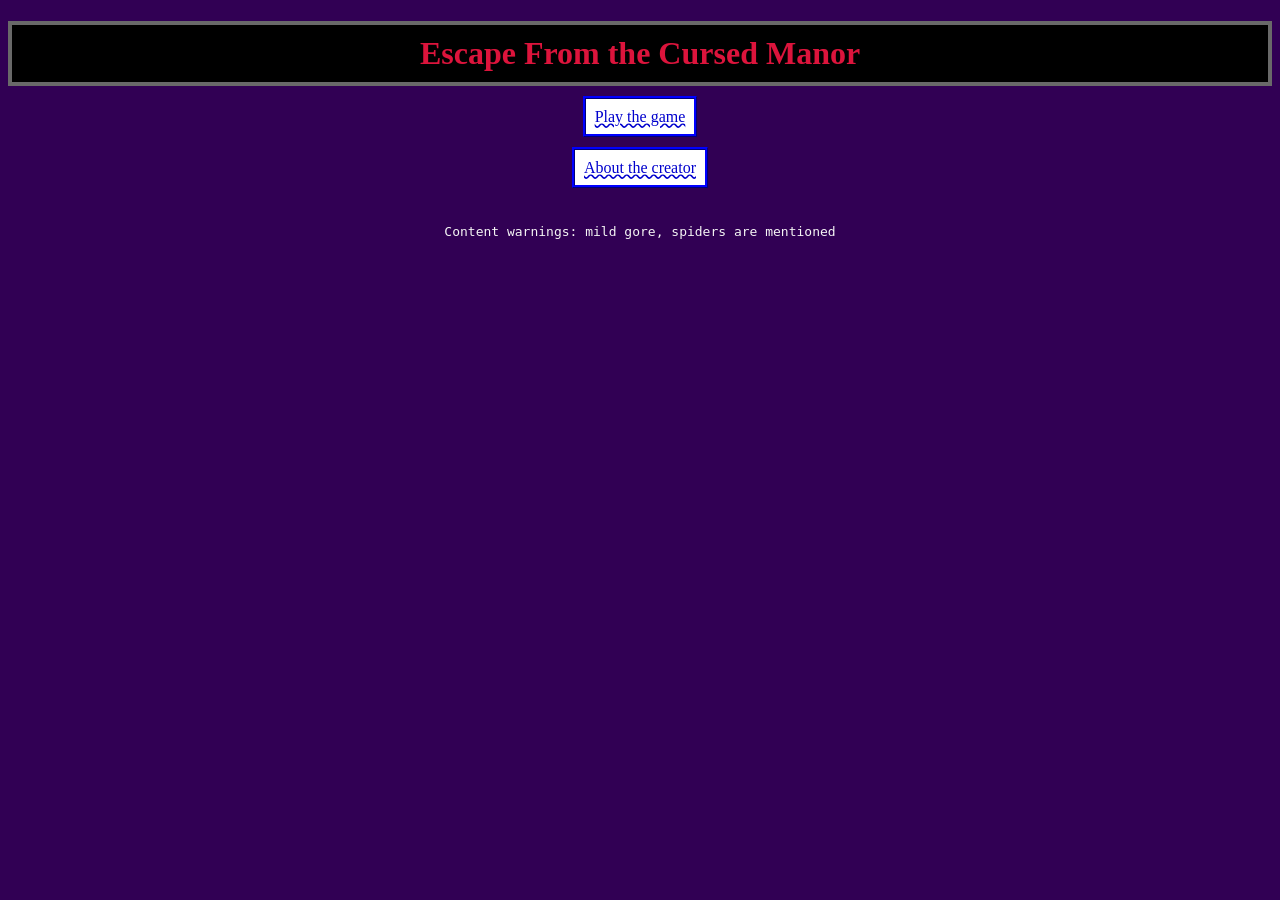
<file: index.html>
<!-- Add your index page here -->
<!DOCTYPE html>
<html lang="en">
<head>
    <meta charset="UTF-8">
    <meta name="viewport" content="width=device-width, initial-scale=1.0">
    <title>Home</title>
    <style>
        a{
            background-color: white;
        }
    </style>
    <link href="style.css" rel="stylesheet">
</head>
<body style="background-color:rgb(49, 0, 84); text-align: center;">
    <h1 class="heading" style="color:crimson;">Escape From the Cursed Manor</h1>
    <p><a href="game.html">Play the game</a></p>
    <p style="color:rgb(49, 0, 84); font-size: 1px;">a</p>
    <p><a href="about.html">About the creator</a></p>
    <br>
    <p style="color: whitesmoke; font-family:monospace;">Content warnings: mild gore, spiders are mentioned</p>
</body>
</html>
</file>
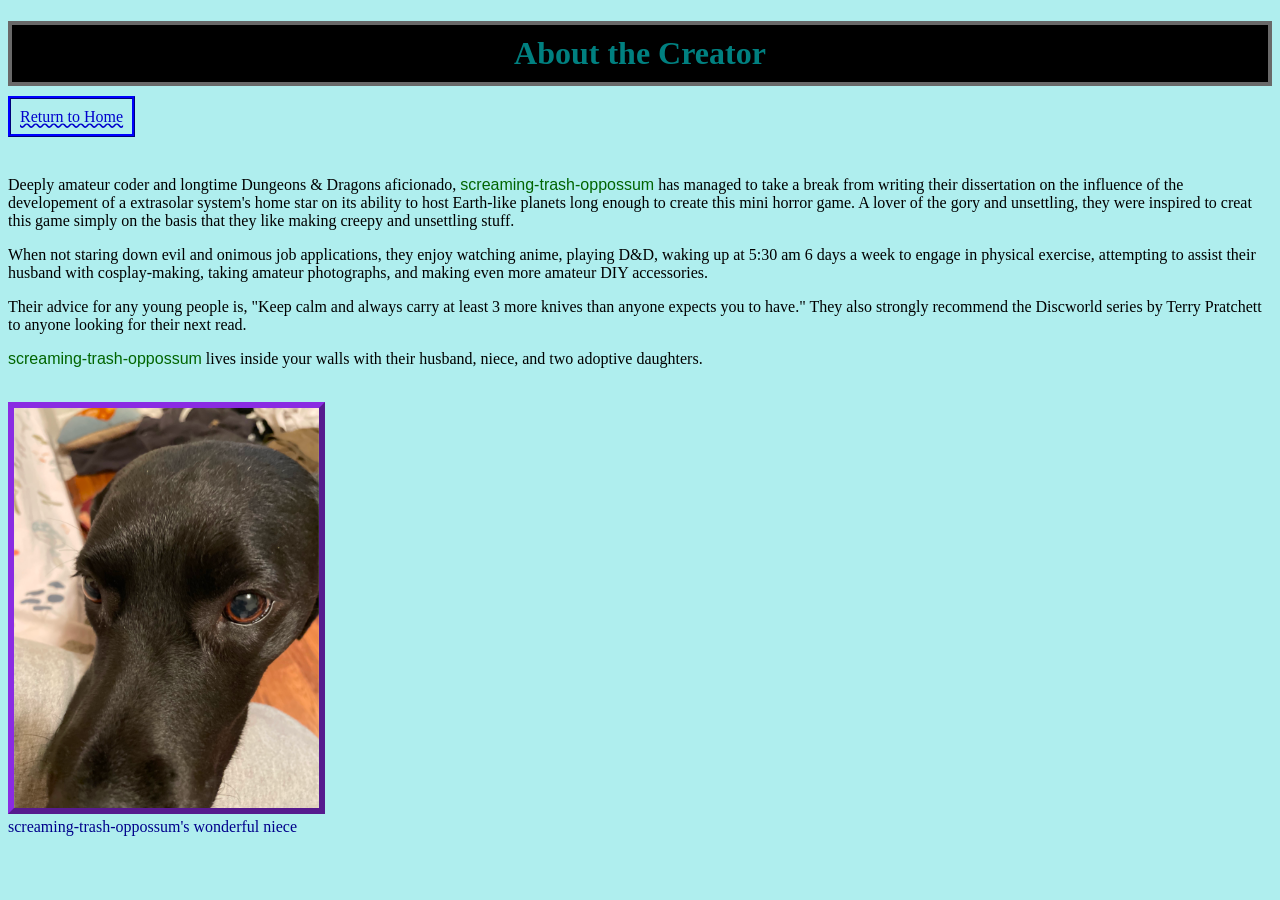
<file: about.html>
<!-- add your about me page here -->
<!DOCTYPE html>
<html lang="en">
<head>
    <meta charset="UTF-8">
    <meta name="viewport" content="width=device-width, initial-scale=1.0">
    <title>About the Creator</title>
    <style>
        p{
            font-family:Georgia, 'Times New Roman', Times, serif;
        }
        span{
            font-family:'Gill Sans', 'Gill Sans MT', Calibri, 'Trebuchet MS', sans-serif;
            color:darkgreen;
        }
    </style>
    <link href="style.css" rel="stylesheet">
</head>
<body style="background-color: paleturquoise;">
    <h1 class="heading" style="color: teal;">About the Creator</h1>
    <p> <a href="index.html">Return to Home</a></p>
    <br>
    <p>Deeply amateur coder and longtime Dungeons & Dragons aficionado, <span>screaming-trash-oppossum</span> has managed to take a break from writing their dissertation on the influence of the developement of a extrasolar system's home star on its ability to host Earth-like planets long enough to create this mini horror game. A lover of the gory and unsettling, they were inspired to creat this game simply on the basis that they like making creepy and unsettling stuff.</p>
    <p>When not staring down evil and onimous job applications, they enjoy watching anime, playing D&D, waking up at 5:30 am 6 days a week to engage in physical exercise, attempting to assist their husband with cosplay-making, taking amateur photographs, and making even more amateur DIY accessories.</p>
    <p>Their advice for any young people is, "Keep calm and always carry at least 3 more knives than anyone expects you to have." They also strongly recommend the Discworld series by Terry Pratchett to anyone looking for their next read.</p>
    <p><span>screaming-trash-oppossum</span> lives inside your walls with their husband, niece, and two adoptive daughters.</p>
    <br>
    <img src="Screenshot_20261026-211824.png" id="baby" alt="baby" height="400">
    <br>
    <label for="baby" style="font-family: cursive; color: darkblue;">screaming-trash-oppossum's wonderful niece</label>
</body>
</html>
</file>
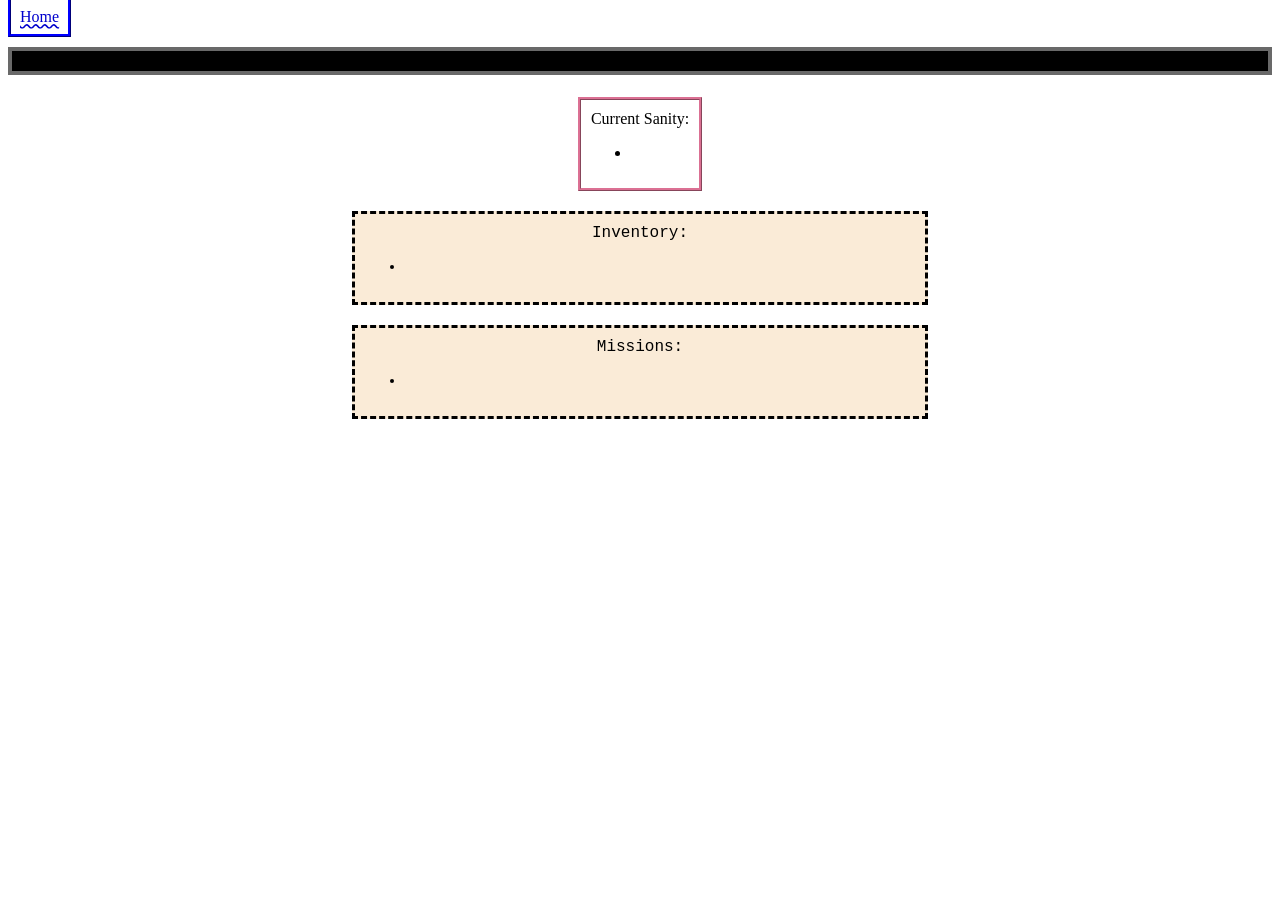
<file: game.html>
<!DOCTYPE html>
<html lang="en">
<head>
    <meta charset="UTF-8">
    <meta name="viewport" content="width=device-width, initial-scale=1.0">
    <title>Game</title>
    <script src="script.js" defer></script>
    <link href="style.css" rel="stylesheet">
</head>
<body>
    <header>
      <nav> 
            <a href="index.html" style="text-align: center;">Home</a>
        </nav>
    </header>

    <main>
    <header>
        <h1 class="heading" style="color:floralwhite;" id="scene-title">  </h1>
    </header>
    
    <section>
    <p id="scene-text">     </p>

    </section>

    <section>
        <div id="choices-container"> </div>
    </section>   
        
    <section>
        <div id="sanity">
        Current Sanity:
        <ul>
            <li id="sanity-display"> </li>
        </ul>
        </div>

        <div class="card">
         Inventory:
        <ul>
            <li id="inventory-display"> </li>
        </ul>
        </div>

        <div class="card">
        Missions:
        <ul>
            <li id="mission-display"> </li>
        </ul>
        </div>

        <p id="message-display"></p>
        
    </section>


    </main>
    <footer>

    </footer>
</body>
</html>
</file>
<file: style.css>
img{
    border: 6px outset blueviolet;
}
a{
    text-decoration: underline wavy;
    color:mediumblue;
    border: 3px ridge mediumblue; 
    padding: 9px;

}
.heading{
    text-align: center;
    font-family:Cambria, Cochin, Georgia, Times, 'Times New Roman', serif;
    padding: 10px;
    background-color: black;
    border: 4px dimgrey solid;
}
.card{
    padding: 10px;
    text-align: center;
    background-color: antiquewhite;
    border: 3px black dashed;
    font-family:'Courier New', Courier, monospace;
    margin-left: auto;
    margin-right: auto;
    margin-top: 20px;
    margin-bottom: 20px;
    width: 550px;
    
}
#sanity{
    font-family: cursive;
    border: 3px palevioletred ridge;
    padding: 10px;
    margin-left: auto;
    margin-right: auto;
    margin-top: 20px;
    margin-bottom: 20px;
    width: fit-content;
}
</file>
